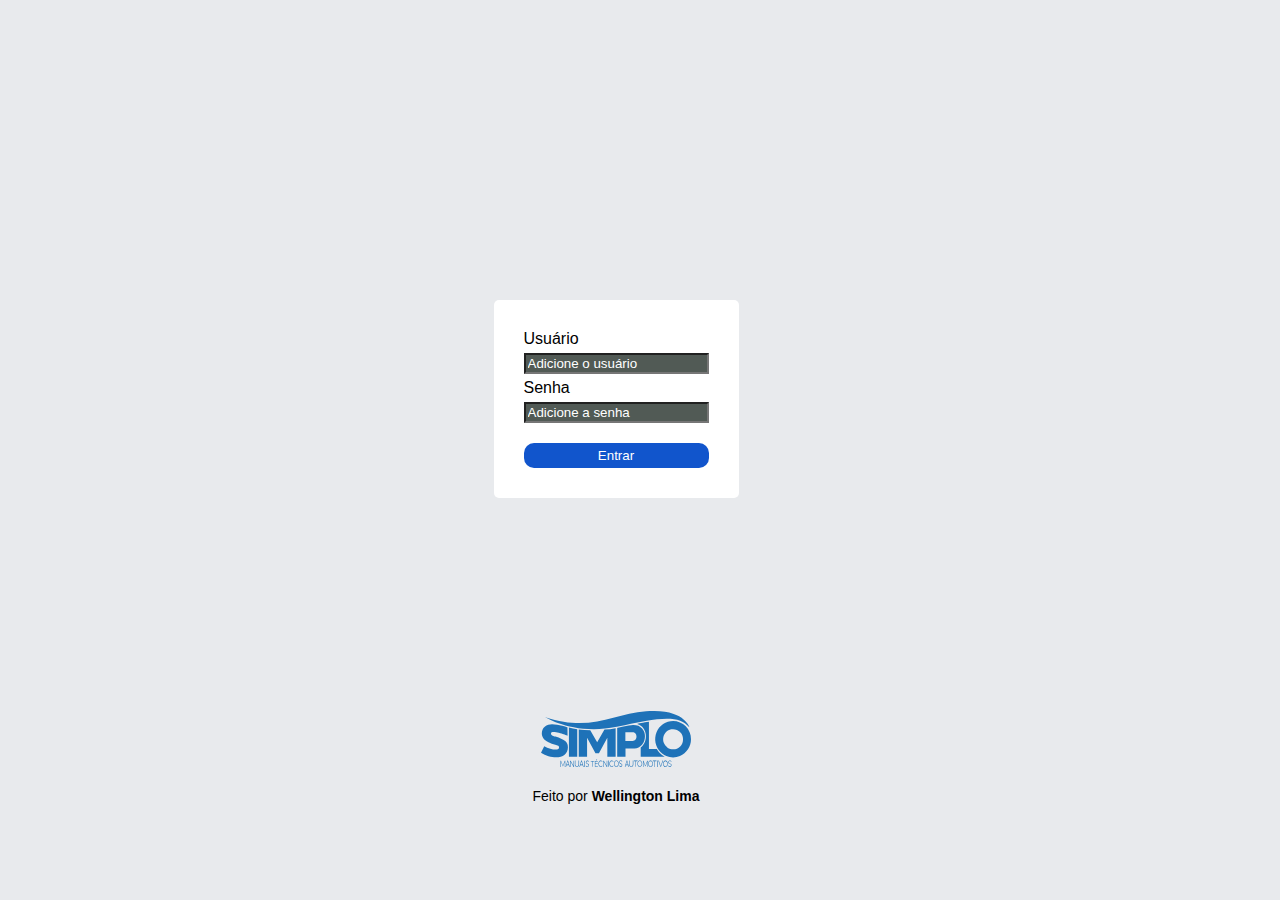
<file: index.html>
<!DOCTYPE html>
<html lang="pt-br">
<head>
  <meta charset="UTF-8">
  <meta name="viewport" content="width=device-width, initial-scale=1.0">
  <link rel="stylesheet" href="./autenticar.css">

  <title>Simplo - Produção</title>

  <link rel="icon" href="./imagens/logo.svg" type="image/x-icon">
</head>
<body>
  <main>
    <form id="login">
      <label for="user">Usuário</label>
      <input type="text" name="user" id="username" placeholder="Adicione o usuário" required>
      <label for="senha">Senha</label>
      <input type="password" name="senha" id="password" placeholder="Adicione a senha" required>
      <button type="submit">Entrar</button>
    </form>
  </main>

  <footer id="footer-index">
    <a href="https://www.simploonline2.com/"><img src="./imagens/logo.svg" alt="Logo da Simplo"></a>
    <p style="font-size: 14px;">Feito por <strong>Wellington Lima</strong></p>
  </footer>

  <script src="./autenticar.js" type="module"></script>
</body>
</html>
</file>
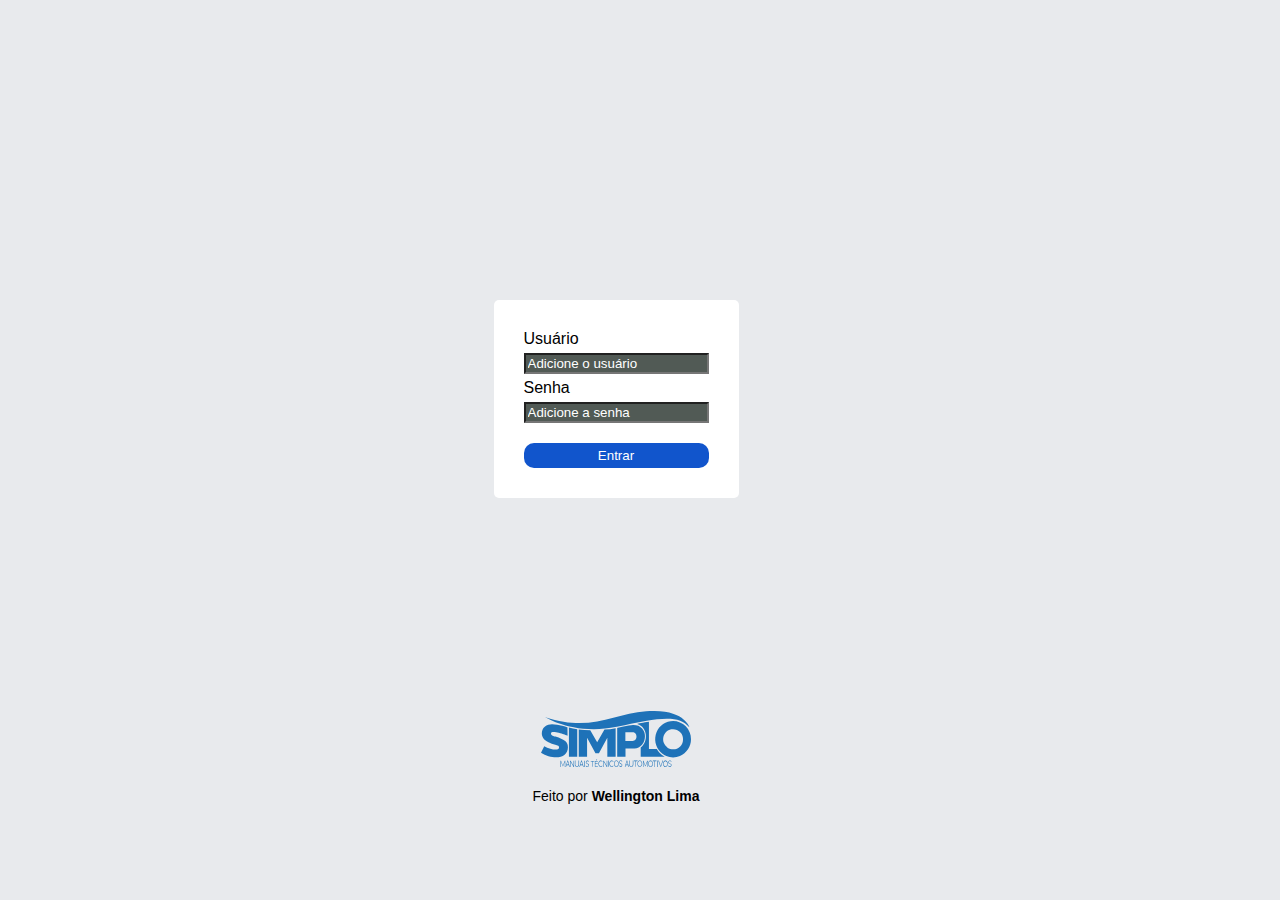
<file: consulta-caminhoes-montadora-ano.html>
<!DOCTYPE html>
<html lang="pt-br">
<head>
  <meta charset="UTF-8">
  <meta name="viewport" content="width=device-width, initial-scale=1.0">
  <link rel="stylesheet" href="style.css">

  <title>Consulta Carros</title>

  <link rel="icon" href="imagens/logo.svg" type="image/x-icon">
</head>
<body>
  <header>
    <nav>
      <ul id="menu-principal" class="voltar">
        <li><a href="home.html">Voltar</a></li>
      </ul>
    </nav>
  </header>

  <main>
    <section id="montadora-modelo">
      <div class="consulta-montadora-modelo">
        <p>Consulta por Montadora/Ano</p>
      </div>

      <div class="montadora">
        <select name="montadora" id="montadora" class="menu-select">
          <option value="">Selecione a montadora</option>
        </select>
      </div>

      <div class="modelo">
        <select name="modelo" id="modelo" class="menu-select">
          <option value="">Selecione o ano</option>
        </select>
      </div>

      <div class="ano anos">
        <div class="lado-modelos">
          <h3 id="titulo-resultado">Modelos por ano</h3>
          <div id="mostra-resultado"></div>
        </div>
        <div class="lado-anos">
          <select name="modelos-ano" id="modelos-ano" class="menu-select">
            <option value="">Selecione o modelo</option>
          </select>
          <div id="mostra-resultado-modelos-ano"></div>
        </div>
      </div>
    </section>
  </main>

  <footer>
    <a href="https://www.simploonline2.com/"><img src="imagens/logo.svg" alt="Logo da Simplo"></a>
    <p style="font-size: 14px;">Feito por <strong>Wellington Lima</strong></p>
  </footer>

  <script src="script-consulta-caminhoes-montadora-ano.js" type="module"></script>
  <script src="usuario-autenticado.js" type="module"></script>
</body>
</html>
</file>
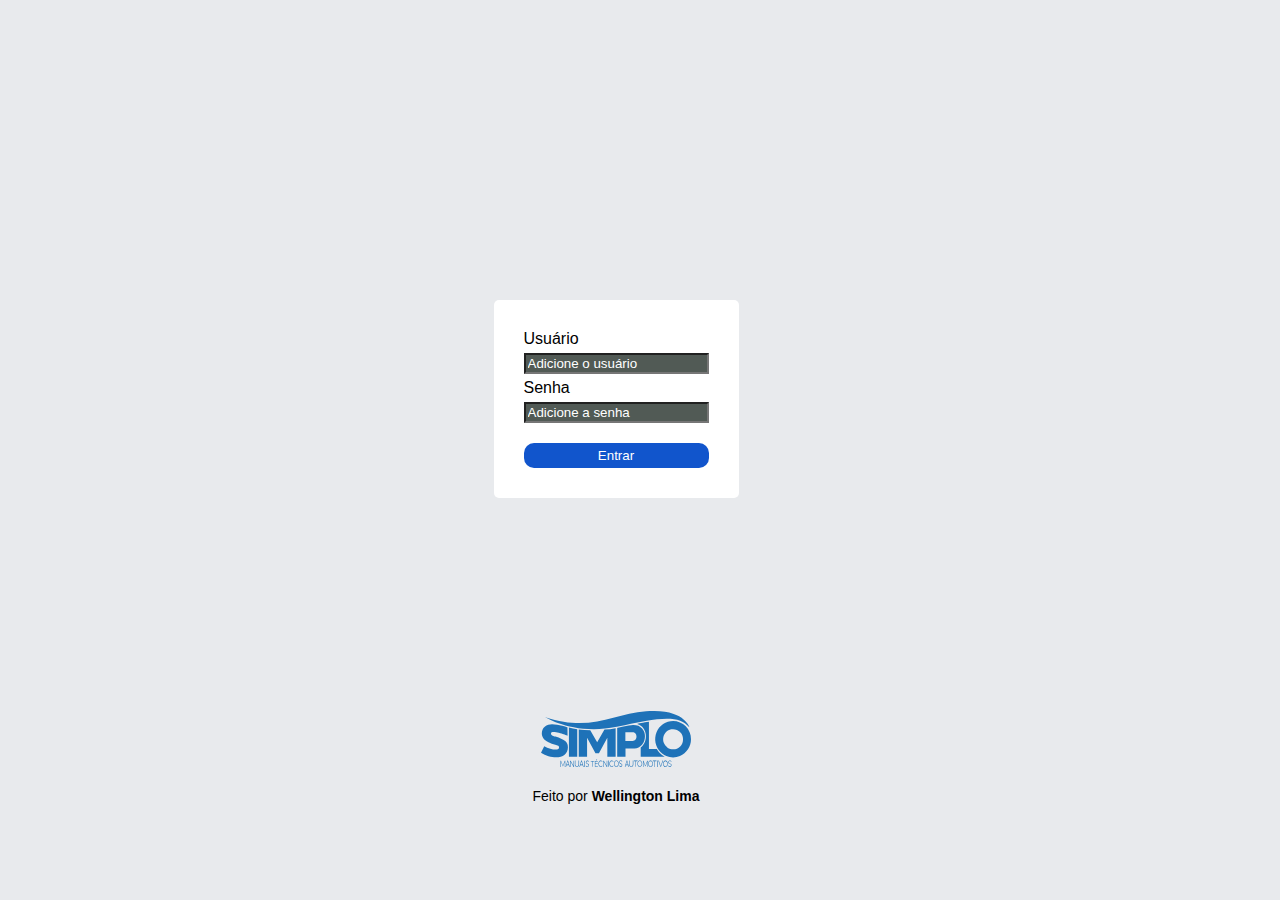
<file: consulta-caminhoes-montadora-modelo-euro.html>
<!DOCTYPE html>
<html lang="pt-br">
<head>
  <meta charset="UTF-8">
  <meta name="viewport" content="width=device-width, initial-scale=1.0">
  <link rel="stylesheet" href="style.css">

  <title>Consulta Caminhões Euro</title>

  <link rel="icon" href="imagens/logo.svg" type="image/x-icon">
</head>
<body>
  <header>
    <nav>
      <ul id="menu-principal" class="voltar">
        <li><a href="home.html">Voltar</a></li>
      </ul>
    </nav>
  </header>

  <main>
    <section id="montadora-modelo">
      <div class="consulta-montadora-modelo">
        <p>Consulta por Euro/Montadora</p>
      </div>

      <div class="montadora">
        <select name="montadora" id="montadora" class="menu-select">
          <option value="">Selecione o Euro</option>
        </select>
      </div>

      <div class="modelo">
        <select name="modelo" id="modelo" class="menu-select">
          <option value="">Selecione a montadora</option>
        </select>
      </div>

      <div class="ano">
        <h3 id="titulo-resultado">Modelos por Euro</h3>
        <div id="mostra-resultado"></div>
      </div>
    </section>
  </main>

  <footer>
    <a href="https://www.simploonline2.com/"><img src="imagens/logo.svg" alt="Logo da Simplo"></a>
    <p style="font-size: 14px;">Feito por <strong>Wellington Lima</strong></p>
  </footer>

  <script src="script-consulta-caminhoes-montadora-modelo-euro.js" type="module"></script>
  <script src="usuario-autenticado.js" type="module"></script>
</body>
</html>
</file>
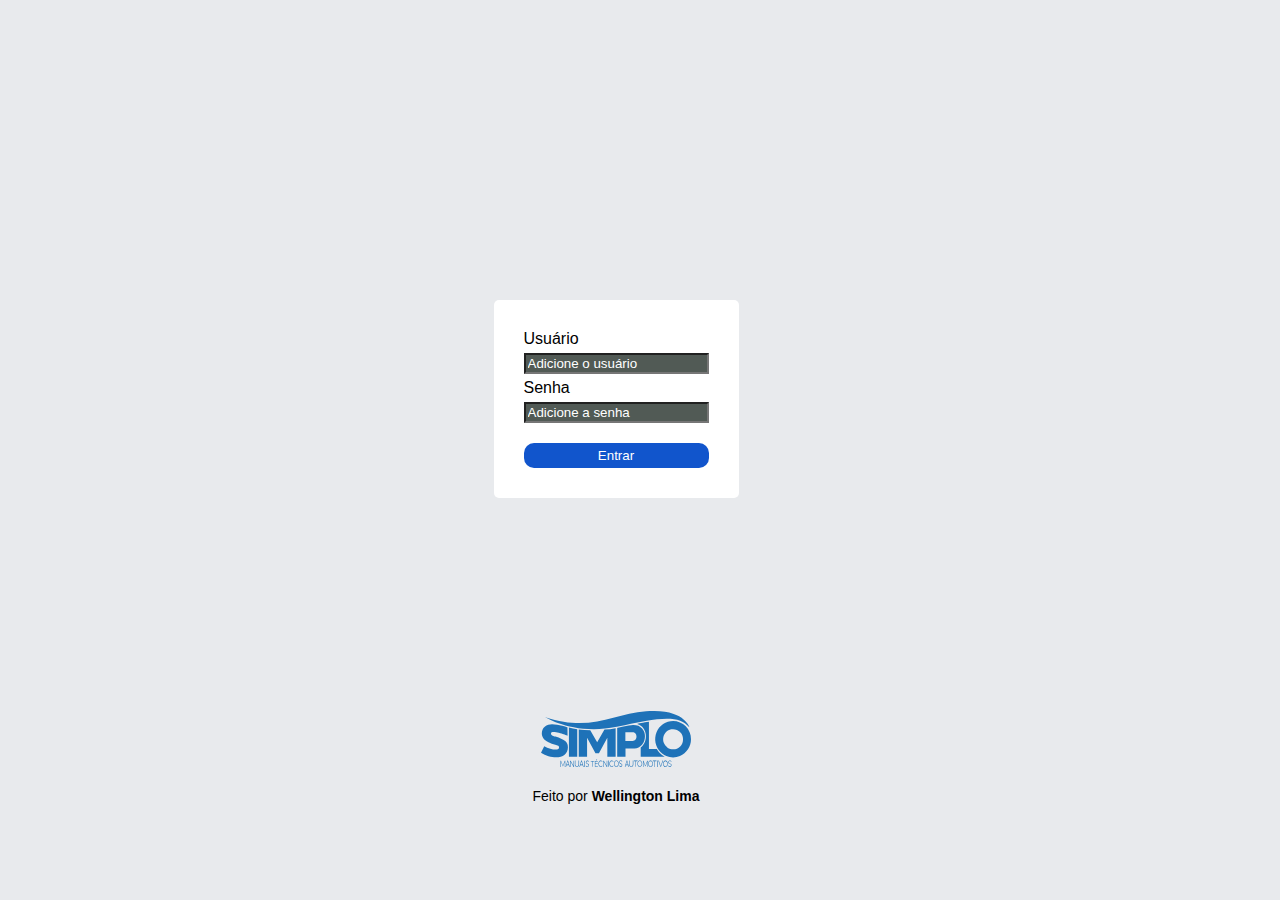
<file: consulta-caminhoes-montadora-modelo.html>
<!DOCTYPE html>
<html lang="pt-br">
<head>
  <meta charset="UTF-8">
  <meta name="viewport" content="width=device-width, initial-scale=1.0">
  <link rel="stylesheet" href="style.css">

  <title>Consulta Caminhões</title>

  <link rel="icon" href="imagens/logo.svg" type="image/x-icon">
</head>
<body>
  <header>
    <nav>
      <ul id="menu-principal" class="voltar">
        <li><a href="home.html">Voltar</a></li>
      </ul>
    </nav>
  </header>

  <main>
    <section id="montadora-modelo">
      <div class="consulta-montadora-modelo">
        <p>Consulta por Montadora/Modelo</p>
      </div>

      <div class="montadora">
        <select name="montadora" id="montadora" class="menu-select">
          <option value="">Selecione a montadora</option>
        </select>
      </div>

      <div class="modelo">
        <select name="modelo" id="modelo" class="menu-select">
          <option value="">Selecione a montadora</option>
        </select>
      </div>

      <div class="ano">
        <h3 id="titulo-resultado">Período de Fabricação</h3>
        <div id="mostra-resultado"></div>
      </div>
    </section>
  </main>

  <footer>
    <a href="https://www.simploonline2.com/"><img src="imagens/logo.svg" alt="Logo da Simplo"></a>
    <p style="font-size: 14px;">Feito por <strong>Wellington Lima</strong></p>
  </footer>

  <script src="script-consulta-caminhoes-montadora-modelo.js" type="module"></script>
  <script src="usuario-autenticado.js" type="module"></script>
</body>
</html>
</file>
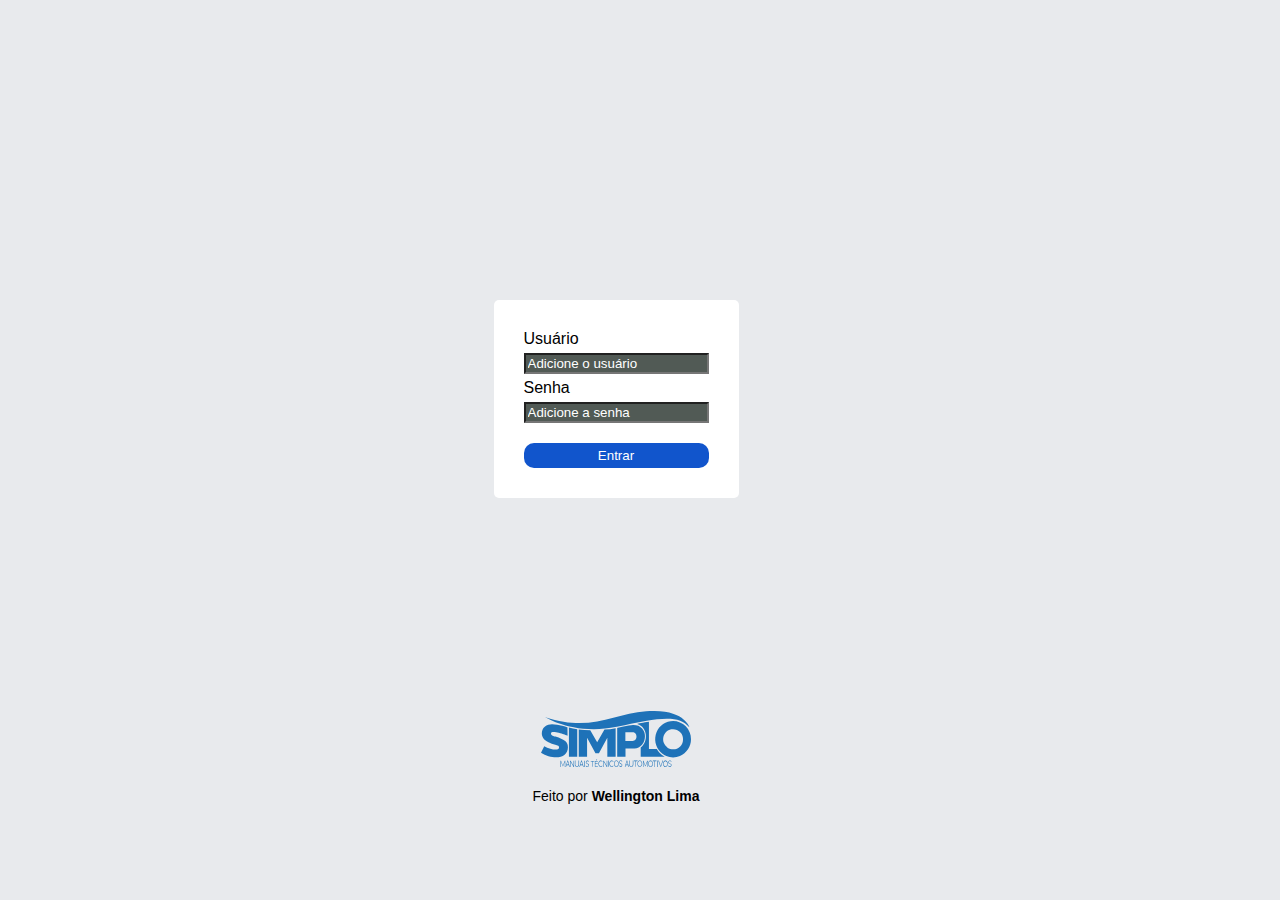
<file: consulta-carros-montadora-ano.html>
<!DOCTYPE html>
<html lang="pt-br">
<head>
  <meta charset="UTF-8">
  <meta name="viewport" content="width=device-width, initial-scale=1.0">
  <link rel="stylesheet" href="style.css">

  <title>Consulta Carros</title>

  <link rel="icon" href="imagens/logo.svg" type="image/x-icon">
</head>
<body>
  <header>
    <nav>
      <ul id="menu-principal" class="voltar">
        <li><a href="home.html">Voltar</a></li>
      </ul>
    </nav>
  </header>

  <main>
    <section id="montadora-modelo">
      <div class="consulta-montadora-modelo">
        <p>Consulta por Montadora/Ano</p>
      </div>

      <div class="montadora">
        <select name="montadora" id="montadora" class="menu-select">
          <option value="">Selecione a montadora</option>
        </select>
      </div>

      <div class="modelo">
        <select name="modelo" id="modelo" class="menu-select">
          <option value="">Selecione o ano</option>
        </select>
      </div>

      <div class="ano anos">
        <div class="lado-modelos">
          <h3 id="titulo-resultado">Modelos por ano</h3>
          <div id="mostra-resultado"></div>
        </div>
        <div class="lado-anos">
          <select name="modelos-ano" id="modelos-ano" class="menu-select">
            <option value="">Selecione o modelo</option>
          </select>
          <div id="mostra-resultado-modelos-ano"></div>
        </div>
      </div>
    </section>
  </main>

  <footer>
    <a href="https://www.simploonline2.com/"><img src="imagens/logo.svg" alt="Logo da Simplo"></a>
    <p style="font-size: 14px;">Feito por <strong>Wellington Lima</strong></p>
  </footer>

  <script src="script-consulta-carros-montadora-ano.js" type="module"></script>
  <script src="usuario-autenticado.js" type="module"></script>
</body>
</html>
</file>
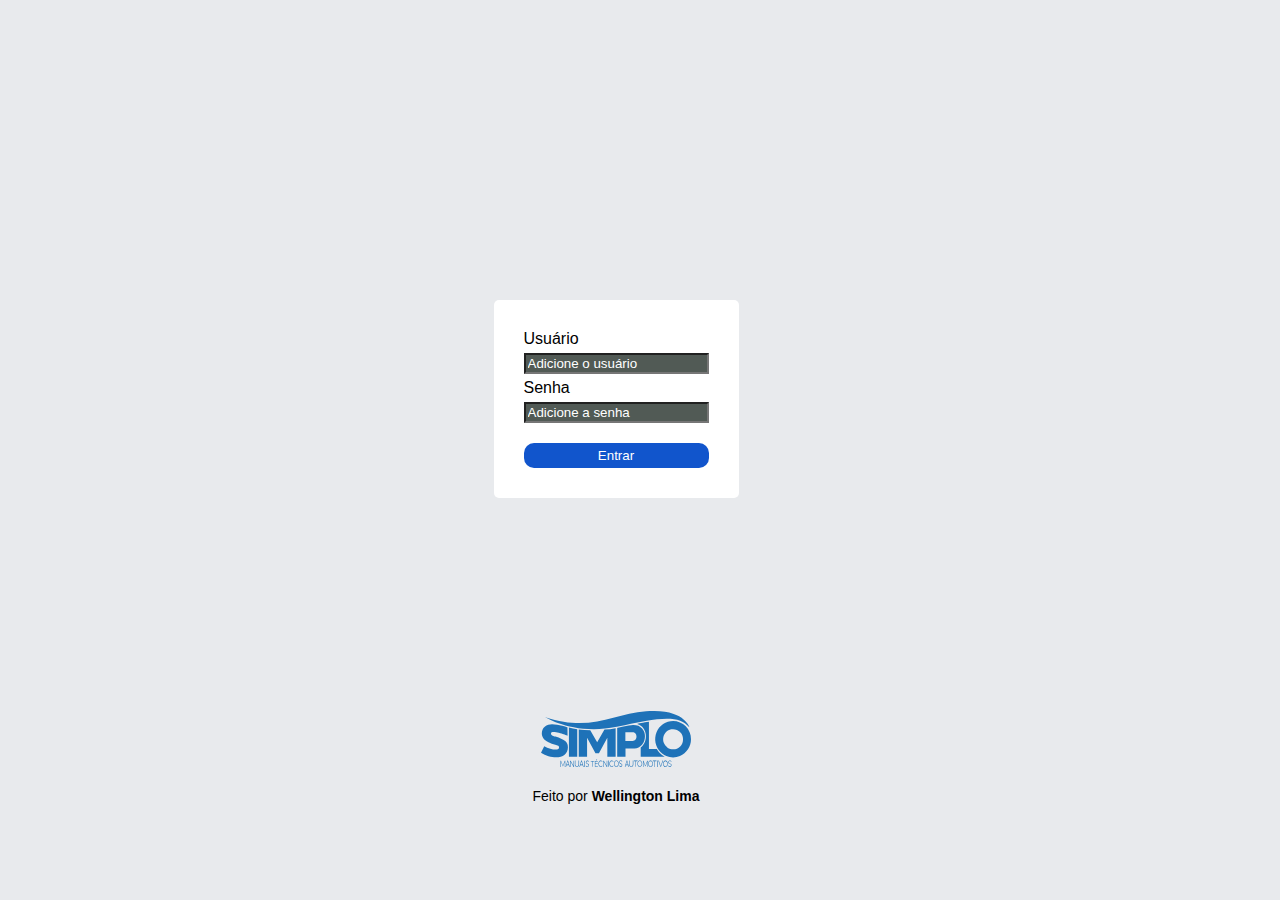
<file: consulta-carros-montadora-modelo.html>
<!DOCTYPE html>
<html lang="pt-br">
<head>
  <meta charset="UTF-8">
  <meta name="viewport" content="width=device-width, initial-scale=1.0">
  <link rel="stylesheet" href="style.css">

  <title>Consulta Carros</title>

  <link rel="icon" href="imagens/logo.svg" type="image/x-icon">
</head>
<body>
  <header>
    <nav>
      <ul id="menu-principal" class="voltar">
        <li><a href="home.html">Voltar</a></li>
      </ul>
    </nav>
  </header>

  <main>
    <section id="montadora-modelo">
      <div class="consulta-montadora-modelo">
        <p>Consulta por Montadora/Modelo</p>
      </div>

      <div class="montadora">
        <select name="montadora" id="montadora" class="menu-select">
          <option value="">Selecione a montadora</option>
        </select>
      </div>

      <div class="modelo">
        <select name="modelo" id="modelo" class="menu-select">
          <option value="">Selecione a montadora</option>
        </select>
      </div>

      <div class="ano">
        <h3 id="titulo-resultado">Período de Fabricação</h3>
        <div id="mostra-resultado"></div>
      </div>
    </section>
  </main>

  <footer>
    <a href="https://www.simploonline2.com/"><img src="imagens/logo.svg" alt="Logo da Simplo"></a>
    <p style="font-size: 14px;">Feito por <strong>Wellington Lima</strong></p>
  </footer>

  <script src="script-consulta-carros-montadora-modelo.js" type="module"></script>
  <script src="usuario-autenticado.js" type="module"></script>
</body>
</html>
</file>
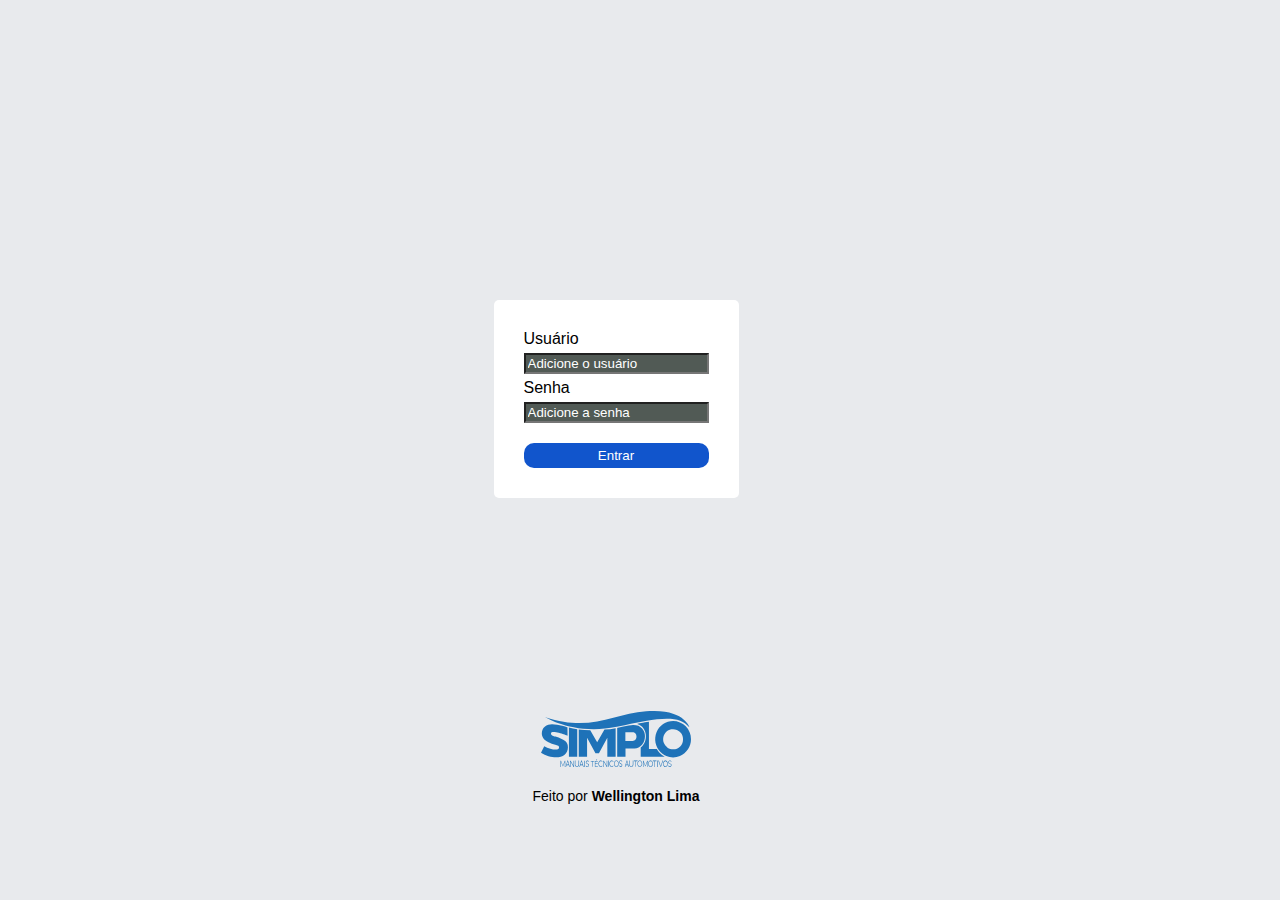
<file: consulta-hib-ele-montadora-ano.html>
<!DOCTYPE html>
<html lang="pt-br">
<head>
  <meta charset="UTF-8">
  <meta name="viewport" content="width=device-width, initial-scale=1.0">
  <link rel="stylesheet" href="style.css">

  <title>Consulta Motos</title>

  <link rel="icon" href="imagens/logo.svg" type="image/x-icon">
</head>
<body>
  <header>
    <nav>
      <ul id="menu-principal" class="voltar">
        <li><a href="home.html">Voltar</a></li>
      </ul>
    </nav>
  </header>

  <main>
    <section id="montadora-modelo">
      <div class="consulta-montadora-modelo">
        <p>Consulta por Montadora/Ano</p>
      </div>

      <div class="montadora">
        <select name="montadora" id="montadora" class="menu-select">
          <option value="">Selecione entre Híbrido ou Elétrico</option>
        </select>
      </div>

      <div class="modelo">
        <select name="modelo" id="modelo" class="menu-select">
          <option value="">Selecione a montadora</option>
        </select>
      </div>

      <div class="ano anos">
        <div class="lado-modelos">
          <h3 id="titulo-resultado">Modelos por ano</h3>
          <div id="mostra-resultado"></div>
        </div>
        <div class="lado-anos">
          <select name="modelos-ano" id="modelos-ano" class="menu-select">
            <option value="">Selecione o modelo</option>
          </select>
          <div id="mostra-resultado-modelos-ano"></div>
        </div>
      </div>
    </section>
  </main>

  <footer>
    <a href="https://www.simploonline2.com/"><img src="imagens/logo.svg" alt="Logo da Simplo"></a>
    <p style="font-size: 14px;">Feito por <strong>Wellington Lima</strong></p>
  </footer>

  <script src="script-consulta-hib-ele-montadora-ano.js" type="module"></script>
  <script src="usuario-autenticado.js" type="module"></script>
</body>
</html>
</file>
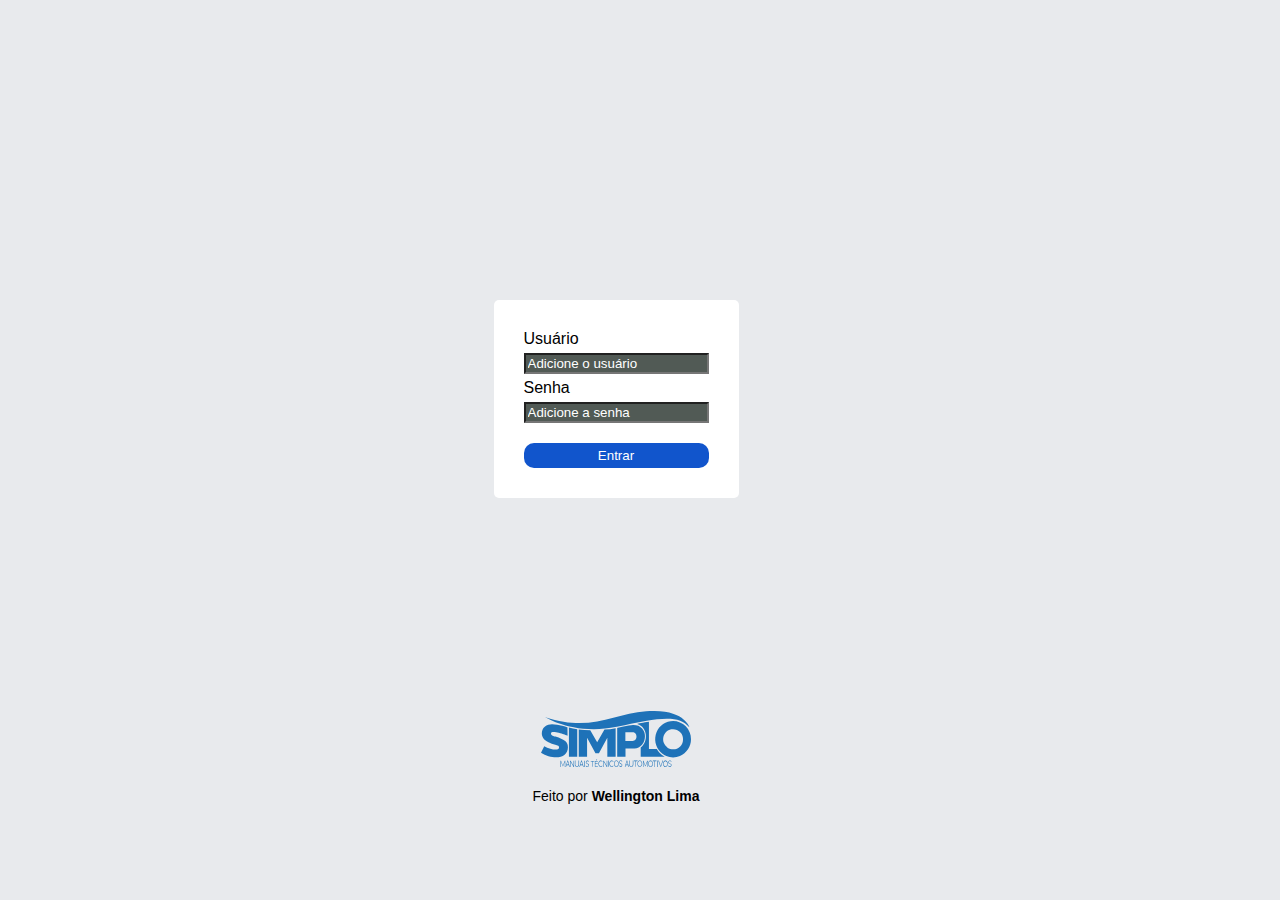
<file: consulta-hib-ele-montadora-modelo.html>
<!DOCTYPE html>
<html lang="pt-br">
<head>
  <meta charset="UTF-8">
  <meta name="viewport" content="width=device-width, initial-scale=1.0">
  <link rel="stylesheet" href="style.css">

  <title>Consulta Motos</title>

  <link rel="icon" href="imagens/logo.svg" type="image/x-icon">
</head>
<body>
  <header>
    <nav>
      <ul id="menu-principal" class="voltar">
        <li><a href="home.html">Voltar</a></li>
      </ul>
    </nav>
  </header>

  <main>
    <section id="montadora-modelo">
      <div class="consulta-montadora-modelo">
        <p>Consulta por Montadora/Modelo</p>
      </div>

      <div class="montadora">
        <select name="montadora" id="montadora" class="menu-select">
          <option value="">Selecione a montadora</option>
        </select>
      </div>

      <div class="modelo">
        <select name="modelo" id="modelo" class="menu-select">
          <option value="">Selecione a montadora</option>
        </select>
      </div>

      <div class="ano">
        <h3 id="titulo-resultado">Período de Fabricação</h3>
        <div id="mostra-resultado"></div>
      </div>
    </section>
  </main>

  <footer>
    <a href="https://www.simploonline2.com/"><img src="imagens/logo.svg" alt="Logo da Simplo"></a>
    <p style="font-size: 14px;">Feito por <strong>Wellington Lima</strong></p>
  </footer>

  <script src="script-consulta-hib-ele-montadora-modelo.js" type="module"></script>
  <script src="usuario-autenticado.js" type="module"></script>
</body>
</html>
</file>
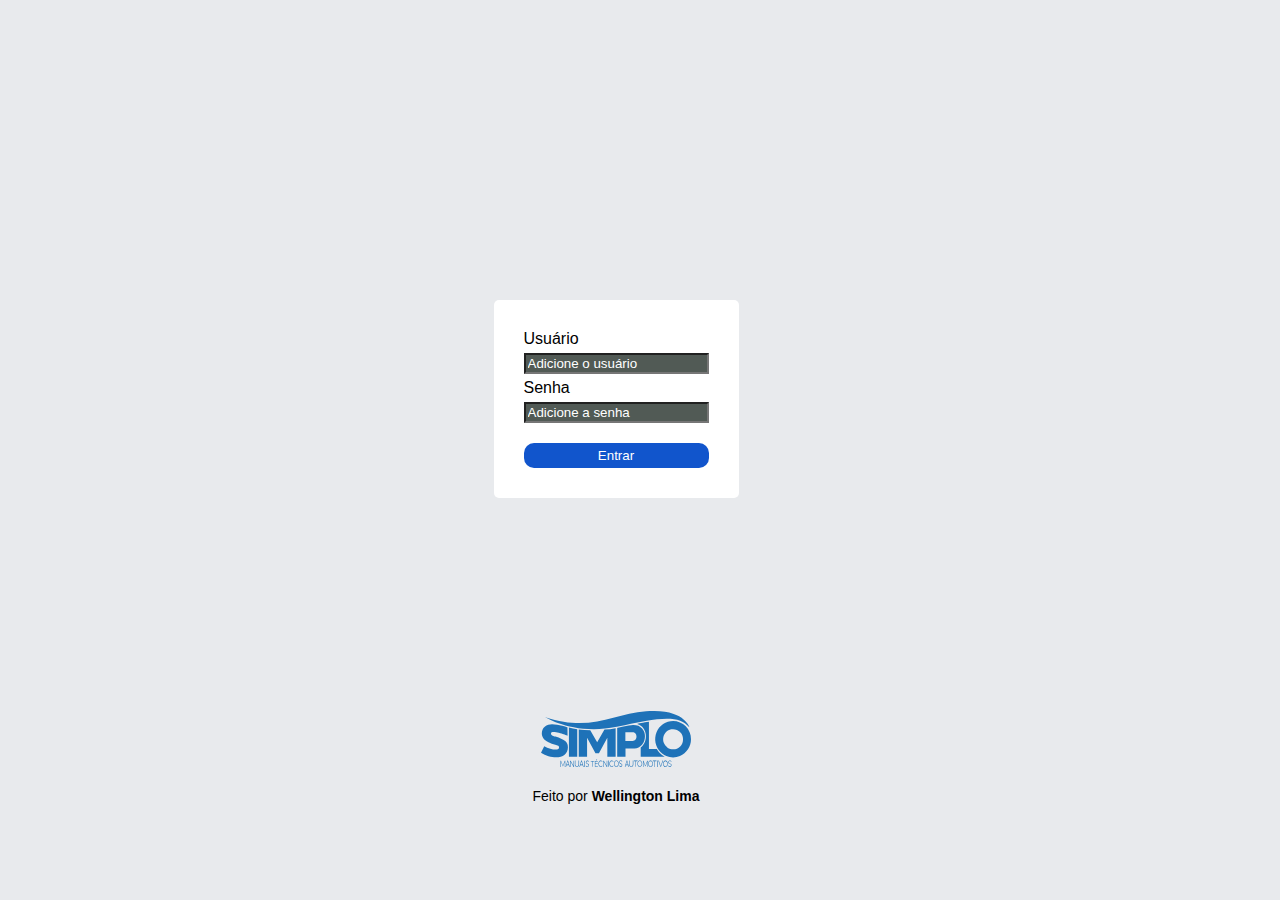
<file: consulta-motos-montadora-ano.html>
<!DOCTYPE html>
<html lang="pt-br">
<head>
  <meta charset="UTF-8">
  <meta name="viewport" content="width=device-width, initial-scale=1.0">
  <link rel="stylesheet" href="style.css">

  <title>Consulta Motos</title>

  <link rel="icon" href="imagens/logo.svg" type="image/x-icon">
</head>
<body>
  <header>
    <nav>
      <ul id="menu-principal" class="voltar">
        <li><a href="home.html">Voltar</a></li>
      </ul>
    </nav>
  </header>

  <main>
    <section id="montadora-modelo">
      <div class="consulta-montadora-modelo">
        <p>Consulta por Montadora/Ano</p>
      </div>

      <div class="montadora">
        <select name="montadora" id="montadora" class="menu-select">
          <option value="">Selecione a montadora</option>
        </select>
      </div>

      <div class="modelo">
        <select name="modelo" id="modelo" class="menu-select">
          <option value="">Selecione o ano</option>
        </select>
      </div>

      <div class="ano anos">
        <div class="lado-modelos">
          <h3 id="titulo-resultado">Modelos por ano</h3>
          <div id="mostra-resultado"></div>
        </div>
        <div class="lado-anos">
          <select name="modelos-ano" id="modelos-ano" class="menu-select">
            <option value="">Selecione o modelo</option>
          </select>
          <div id="mostra-resultado-modelos-ano"></div>
        </div>
      </div>
    </section>
  </main>

  <footer>
    <a href="https://www.simploonline2.com/"><img src="imagens/logo.svg" alt="Logo da Simplo"></a>
    <p style="font-size: 14px;">Feito por <strong>Wellington Lima</strong></p>
  </footer>

  <script src="script-consulta-motos-montadora-ano.js" type="module"></script>
  <script src="usuario-autenticado.js" type="module"></script>
</body>
</html>
</file>
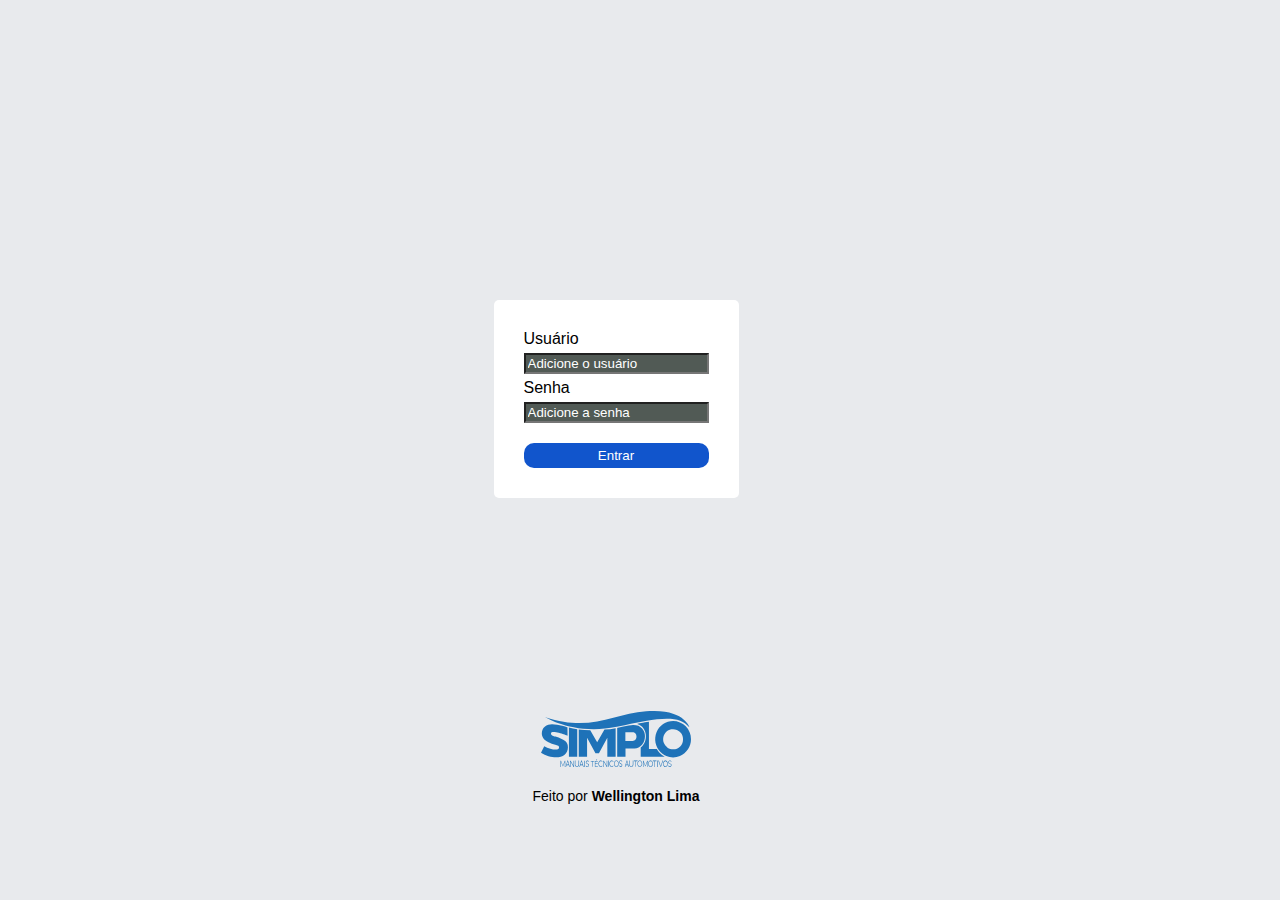
<file: consulta-motos-montadora-modelo.html>
<!DOCTYPE html>
<html lang="pt-br">
<head>
  <meta charset="UTF-8">
  <meta name="viewport" content="width=device-width, initial-scale=1.0">
  <link rel="stylesheet" href="style.css">

  <title>Consulta Motos</title>

  <link rel="icon" href="imagens/logo.svg" type="image/x-icon">
</head>
<body>
  <header>
    <nav>
      <ul id="menu-principal" class="voltar">
        <li><a href="home.html">Voltar</a></li>
      </ul>
    </nav>
  </header>

  <main>
    <section id="montadora-modelo">
      <div class="consulta-montadora-modelo">
        <p>Consulta por Montadora/Modelo</p>
      </div>

      <div class="montadora">
        <select name="montadora" id="montadora" class="menu-select">
          <option value="">Selecione a montadora</option>
        </select>
      </div>

      <div class="modelo">
        <select name="modelo" id="modelo" class="menu-select">
          <option value="">Selecione a montadora</option>
        </select>
      </div>

      <div class="ano">
        <h3 id="titulo-resultado">Período de Fabricação</h3>
        <div id="mostra-resultado"></div>
      </div>
    </section>
  </main>

  <footer>
    <a href="https://www.simploonline2.com/"><img src="imagens/logo.svg" alt="Logo da Simplo"></a>
    <p style="font-size: 14px;">Feito por <strong>Wellington Lima</strong></p>
  </footer>

  <script src="script-consulta-motos-montadora-modelo.js" type="module"></script>
  <script src="usuario-autenticado.js" type="module"></script>
</body>
</html>
</file>
<file: autenticar.css>
body {
  background-color: #E8EAED;
  font-family: Arial, Helvetica, sans-serif;
  box-sizing: border-box;
  width: 95vw;
  height: 90vh;
  display: flex;
  justify-content: end;
  align-items: center;
  flex-direction: column;
}

#footer-index {
  position: relative;
  display: flex;
  align-items: center;
  justify-content: end;
  flex-direction: column;
  margin-top: 50px;
  height: 30vh;
}

img {
  width: 150px;
}

main {
  display: flex;
  justify-content: center;
  align-items: center;
}

form {
  display: flex;
  flex-direction: column;
  background-color: #fff;
  padding: 30px;
  border-radius: 5px;
}

input {
  background-color: #515A55;
  color: #fff !important;
  margin: 5px 0;
}

input::placeholder {
  color: #fff;
}

button {
  margin-top: 15px;
  padding: 5px;
  border-radius: 10px;
  border: 0;
  background-color: #1155CC;
  color: #fff;
}

button:hover {
  background-color: #515A55;
}


/* Responsividade */
@media (max-width: 650px) {
  #menu-principal a:link,
  #menu-principal a:visited {
    font-size: 10px;
    padding: 10px;
    font-weight: 700;
    border-radius: 10px;
  }

  #menu-principal li {
    margin: 15px;
  }

  .consulta-montadora-modelo {
    margin: 75px 0 15px 0;
  }
}

@media (max-width: 360px) {
  #menu-principal a:link,
  #menu-principal a:visited {
    font-size: 8px;
    padding: 10px;
    font-weight: 700;
    border-radius: 10px;
  }
}
</file>
<file: style.css>
body {
  background-color: #E8EAED;
  font-family: Arial, Helvetica, sans-serif;
  box-sizing: border-box;
}

#header-index {
  height: 60vh;
}

/* Index */
#menu-principal {
  list-style: none;
  display: flex;
  justify-content: center;
  margin-top: 50px;
  flex-wrap: wrap;
  text-transform: uppercase;
}

.voltar {
  position: absolute;
  margin-top: 20px !important;
}

#menu-principal li {
  margin: 20px 15px;
}

#menu-principal a:link,
#menu-principal a:visited {
  text-decoration: none;
  background-color: #2A2118;
  color: #fff;
  font-size: 12px;
  padding: 15px;
  font-weight: 700;
  border-radius: 10px;
}

#menu-principal a:active,
#menu-principal a:hover {
  background-color: #515A55;
  color: #fff;
  transition: all 0.8s;
}

footer {
  position: relative;
  display: flex;
  align-items: center;
  justify-content: end;
  flex-direction: column;
  margin-top: 50px;
  height: 70vh;
}

#footer-index {
  position: relative;
  display: flex;
  align-items: center;
  justify-content: end;
  flex-direction: column;
  margin-top: 50px;
  height: 25vh;
}

img {
  width: 150px;
}


/* Consulta Carros */
main {
  display: flex;
  align-items: center;
  justify-content: space-around;
}

#montadora-modelo {
  display: flex;
  flex-direction: column;
  align-items: center;
  justify-content: center;
}

.consulta-montadora-modelo {
  font-size: 16px;
  text-transform: uppercase;
  background-color: #1155CC;
  color: #fff;
  padding: 0 20px;
  margin: 35px 0 15px 0;
  font-weight: 700;
}

.menu-select {
  border: 0;
  background-color: #fff;
  padding: 8px 15px;
  border-radius: 15px;
  margin-bottom: 5px;
  font-weight: 700;
}

#modelo,
#modelos-ano {
  display: none;
}

#modelos-ano {
  margin-top: 20px;
}

#titulo-resultado {
  display: none;
}

.anos {
  display: flex;
  align-items: start;
}

.lado-modelos {
  margin-right: 30px;
}

.lado-anos {
  display: flex;
  flex-direction: column;
  align-items: center;
  margin-left: 30px;
  
}

#mostra-resultado-modelos-ano {
  margin-top: 10px;
  background-color: #fff;
  padding: 15px;
  border-radius: 5px;
  display: none;
}


#mostra-resultado {
  margin-top: 28px;
  background-color: #fff;
  padding: 15px;
  border-radius: 5px;
  display: none;
}

/* Responsividade */
@media (max-width: 650px) {
  #menu-principal a:link,
  #menu-principal a:visited {
    font-size: 10px;
    padding: 10px;
    font-weight: 700;
    border-radius: 10px;
  }

  #menu-principal li {
    margin: 15px;
  }

  .consulta-montadora-modelo {
    margin: 75px 0 15px 0;
  }
}

@media (max-width: 360px) {
  #menu-principal a:link,
  #menu-principal a:visited {
    font-size: 8px;
    padding: 10px;
    font-weight: 700;
    border-radius: 10px;
  }
}
</file>
